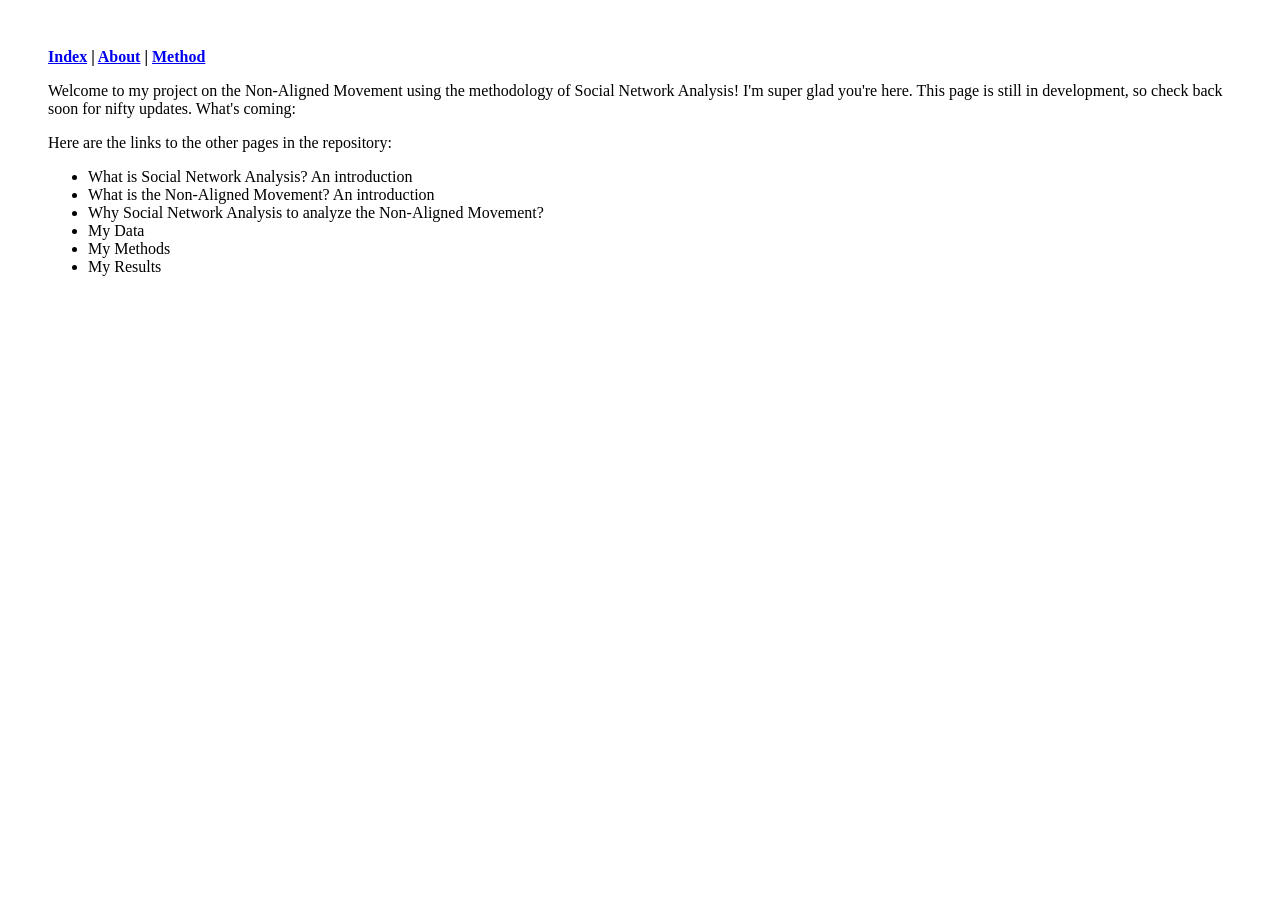
<file: index.html>
<!DOCTYPE html>
<?xml-stylesheet type="text/css" href="html.css"?>
<html xmlns="http://www.w3.org/1999/xhtml">
	<head>
		<title>Home Page</title>
		<link rel="stylesheet" type="text/css" href="html.css" />
	</head>
	<body>
		<p class="navigation"><a href="index.html">Index</a> | <a href="about.html">About</a> | <a href="method.html">Method</a></p>
		<p>Welcome to my project on the Non-Aligned Movement using the methodology of Social Network Analysis! I'm super glad you're here. This page is still in development, so check back soon for nifty updates. What's coming:</p>
		<p>Here are the links to the other pages in the repository:</p>
		<ul>
			<li>What is Social Network Analysis? An introduction</li>
			<li>What is the Non-Aligned Movement? An introduction</li>
			<li>Why Social Network Analysis to analyze the Non-Aligned Movement?</li>
			<li>My Data</li>
			<li>My Methods</li>
			<li>My Results</li>
		</ul>
	</body>
</html>
</file>
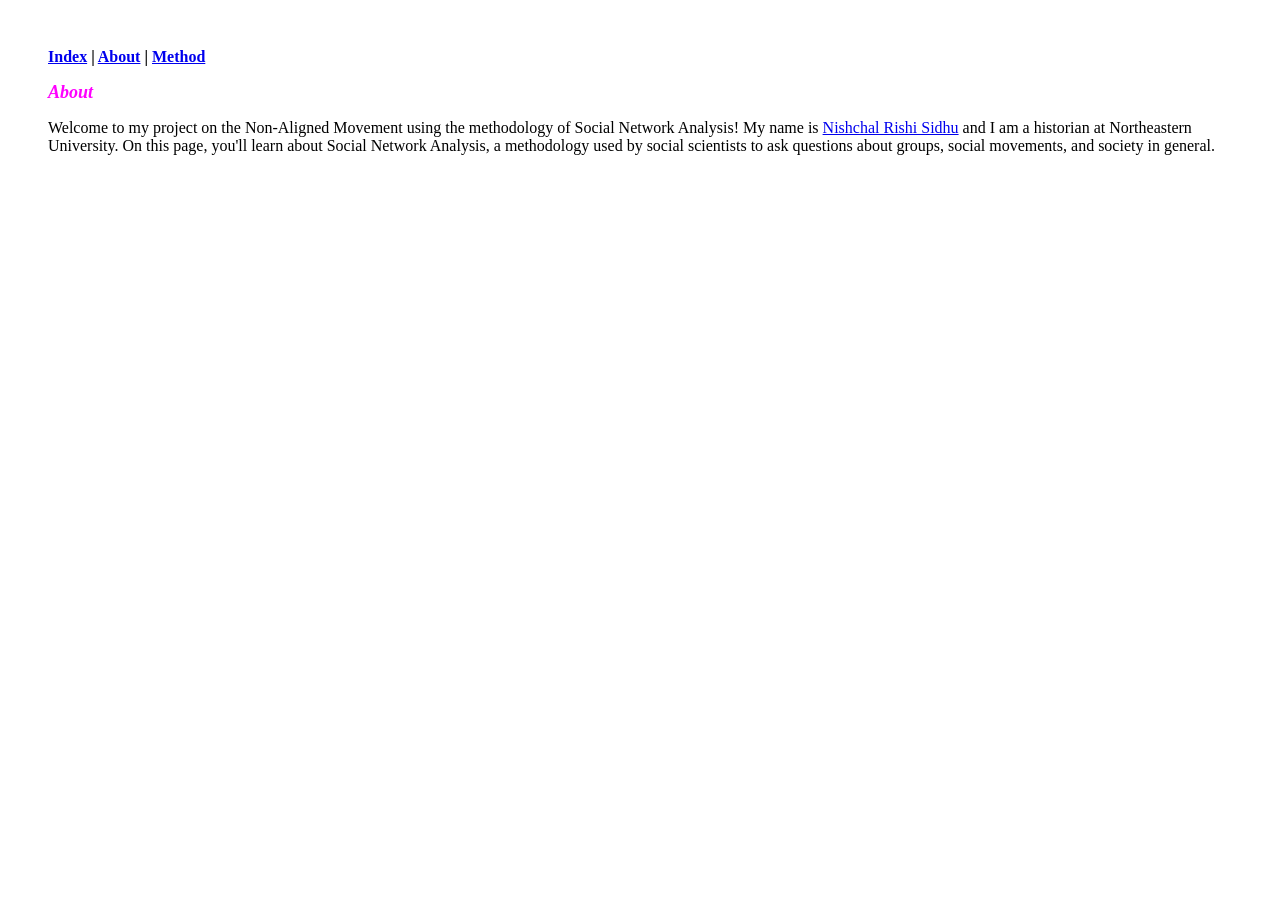
<file: about.html>
<!DOCTYPE html>
<?xml-stylesheet type="text/css" href="html.css"?>
<html xmlns="http://www.w3.org/1999/xhtml">
	<head>
		<title>About</title>
		<link rel="stylesheet" type="text/css" href="html.css" />
	</head>
	<body>
		<p class="navigation"><a href="index.html">Index</a> | <a href="about.html">About</a> | <a href="method.html">Method</a></p>
		<h1>About</h1>
		<p>Welcome to my project on the Non-Aligned Movement using the methodology of Social Network Analysis! My name is <a href="https://cssh.northeastern.edu/student/rishi-sidhu/">Nishchal Rishi Sidhu</a> and I am a historian at Northeastern University. On this page, you'll learn about Social Network Analysis, a methodology used by social scientists to ask questions about groups, social movements, and society in general.</p>
	</body>
</html>
</file>
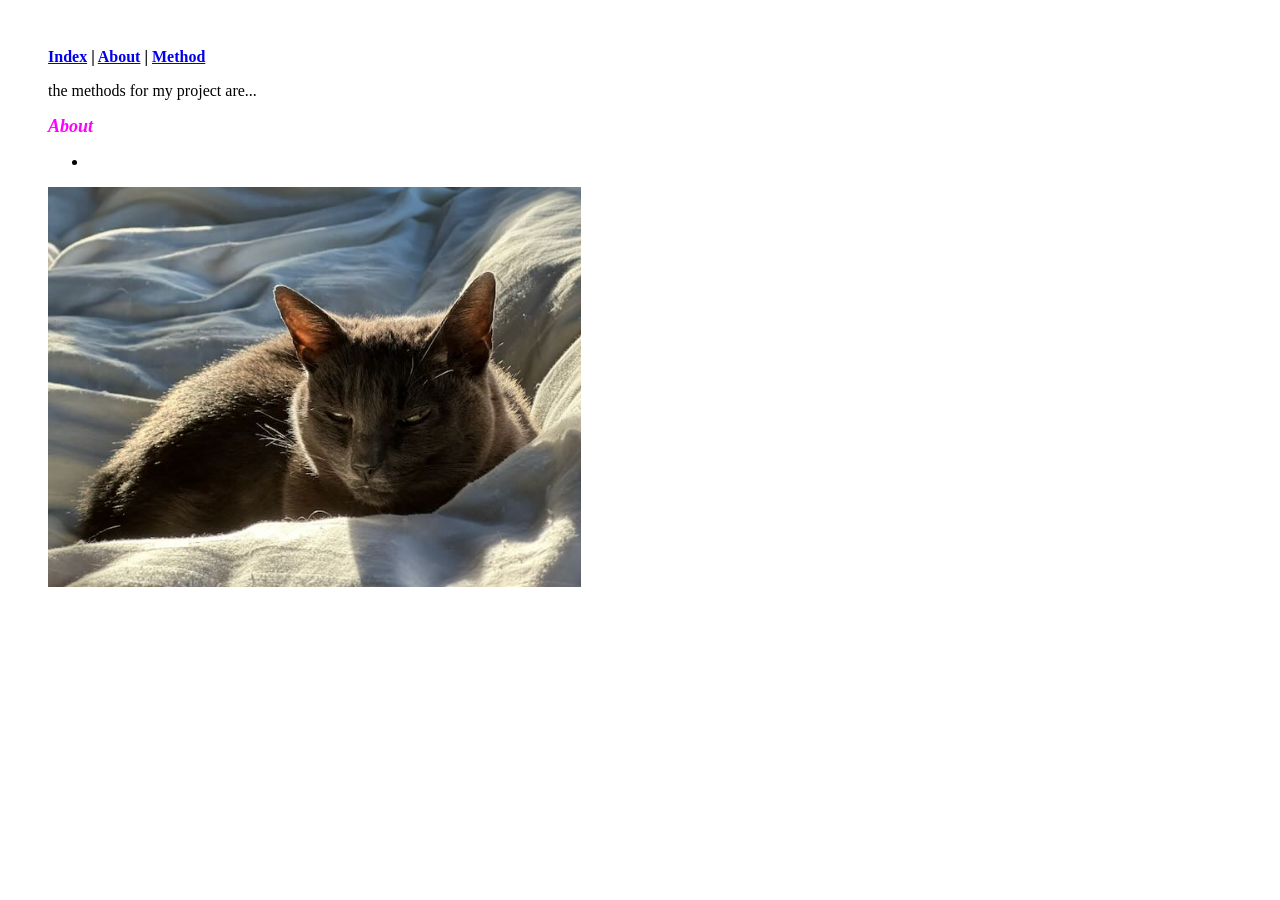
<file: methods.html>
<!DOCTYPE html>
<?xml-stylesheet type="text/css" href="html.css"?>
<html xmlns="http://www.w3.org/1999/xhtml">
	<head>
		<title>About</title>
		<link rel="stylesheet" type="text/css" href="html.css" />
	</head>
	<body>
		<p class="navigation"><a href="index.html">Index</a> | <a href="about.html">About</a> | <a href="method.html">Method</a></p>
		<p>the methods for my project are...</p>
		<h1>About</h1>
		<ul>
			<li></li>
		</ul>
		<img src="gfx/cat.jpg" height="400" alt="an image of a black cat"/>
	</body>
</html>
</file>
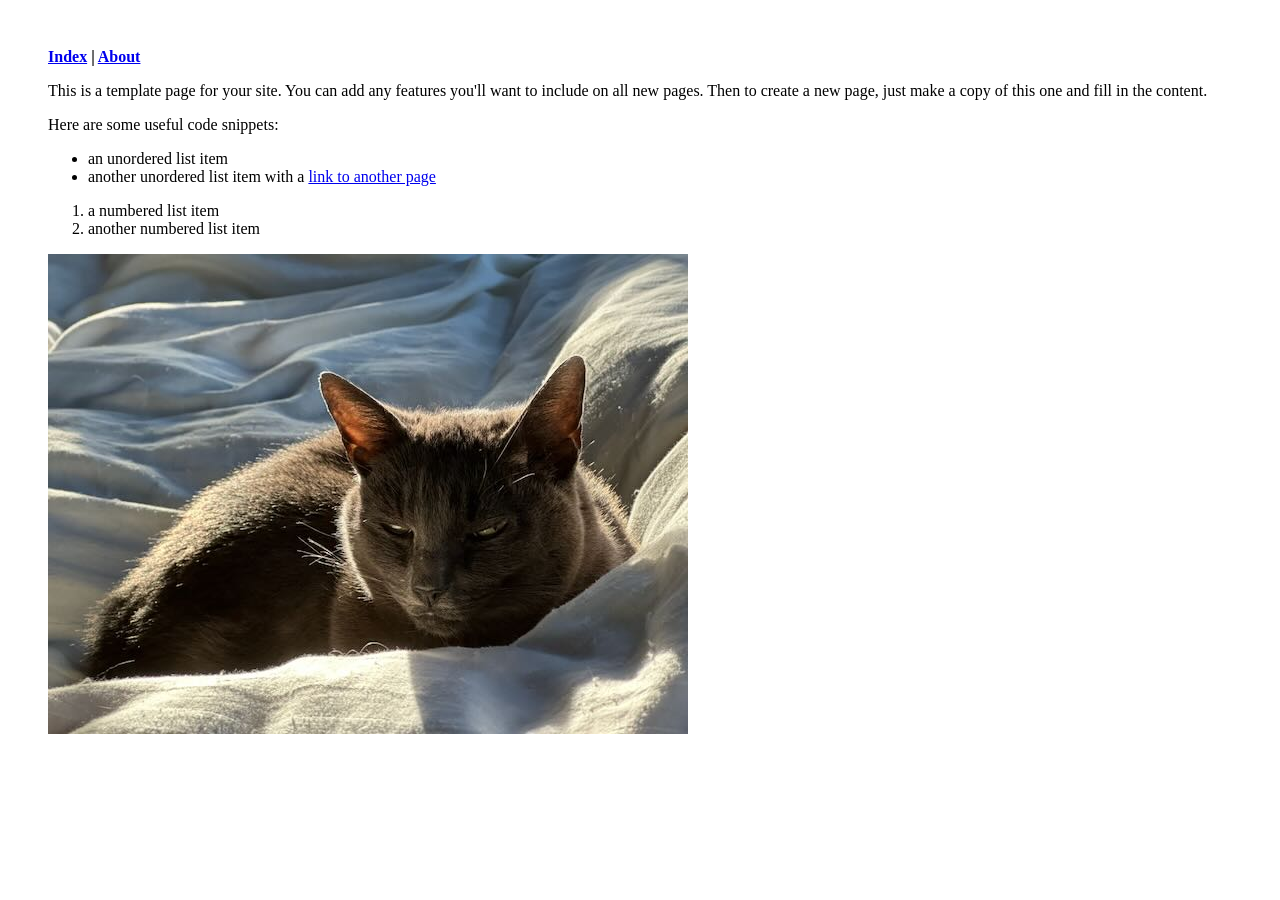
<file: template.html>
<!DOCTYPE html>
<?xml-stylesheet type="text/css" href="html.css"?>
<html xmlns="http://www.w3.org/1999/xhtml">
	<head>
		<title>[fill in page name]</title>
		<link rel="stylesheet" type="text/css" href="html.css" />
	</head>
	<body>
		<p class="navigation"><a href="index.html">Index</a> | <a href="about.html">About</a></p>
		<p>This is a template page for your site. You can add any features you'll want to include on all new pages. Then to create a new page, just make a copy of this one and fill in the content.</p>
		<p>Here are some useful code snippets:</p>
		
		<!-- an unordered list -->
		<ul>
			<li>an unordered list item</li>
			<li>another unordered list item with a <a href="about.html">link to another page</a></li>
		</ul>
		
		<!-- an ordered list -->
		<ol>
			<li>a numbered list item</li>
			<li>another numbered list item</li>
		</ol>
		
		<!-- a block quote -->
		<blockquote></blockquote>
		
		<!-- an image; put your image files in the gfx folder, and fill in the filename. You can use @height (or @width) to control the size. -->
		<img src="gfx/cat.jpg" height="" alt=""/>
		
	</body>
</html>
</file>
<file: html.css>
body {background-color:white; 
		margin:3em;

}

p {display:block;}

h1 {display:block;
	font-weight:bold;
	font-size:large;
	color:fuchsia;
	font-style: italic;
	}
	
p.navigation {
	display:block;
	font-weight:bold;
}
</file>
